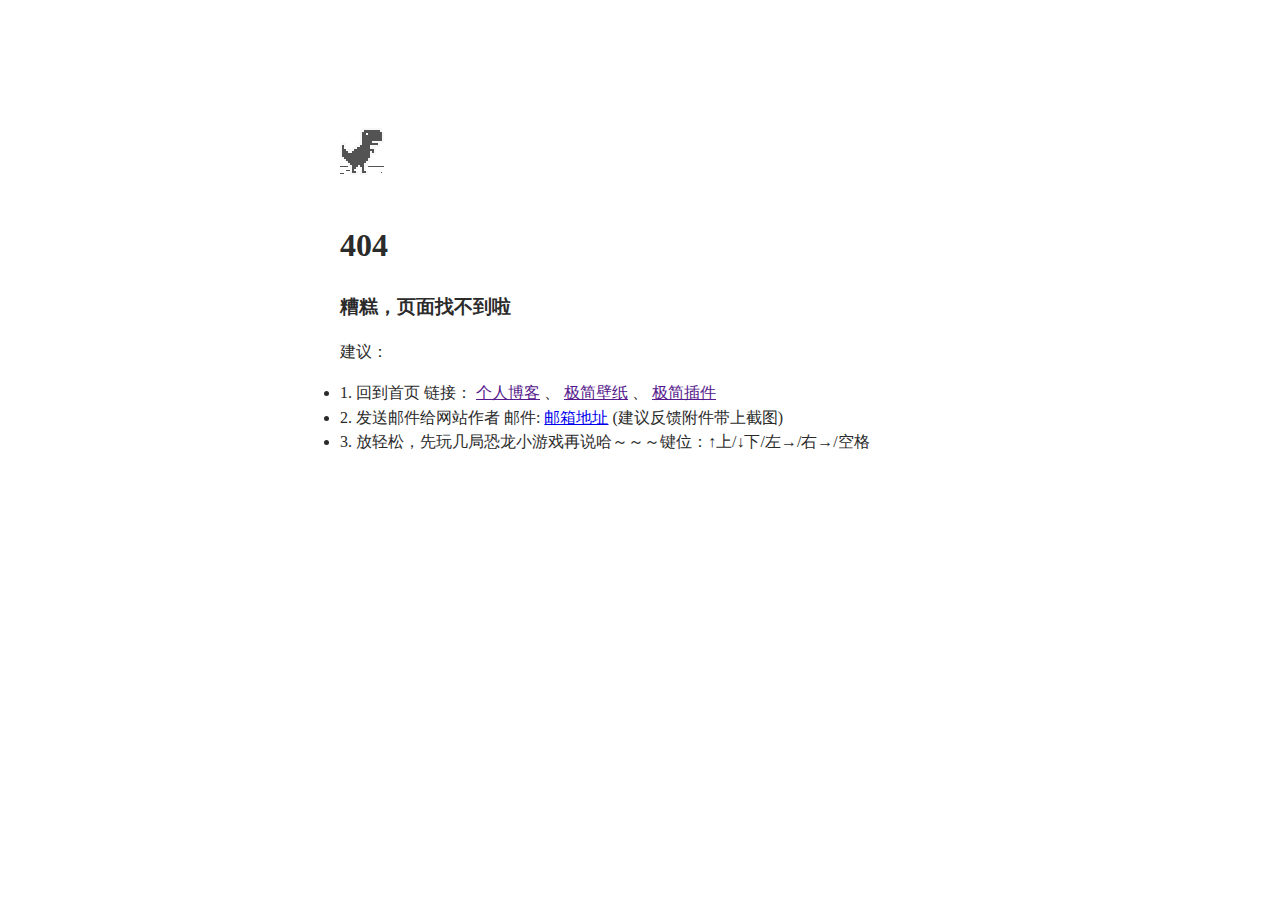
<file: original/index.html>
<!doctype html>
<html>

<head>
    <meta charset="utf-8">
    <meta name="viewport" content="width=device-width, initial-scale=1.0,maximum-scale=1.0, user-scalable=no">
    <title>chrome easter egg: t-rex runner</title>
    <link rel="stylesheet" href="index.css">
    <script src="index.js"></script>
</head>

<body id="t" class="offline">
<div id="messageBox" class="sendmessage">

    <div class="niokbutton" onclick="okbuttonsend()"></div>
</div>
<div id="main-frame-error" class="interstitial-wrapper">
    <div id="main-content">
        <div class="icon icon-offline" alt=""></div>
    </div>
    <div id="offline-resources">
        <img id="offline-resources-1x"
             src="[data-uri]">
        <img id="offline-resources-2x"
             src="[data-uri]">
        <template id="audio-resources">
            <audio id="offline-sound-press"
                   src="[data-uri]"></audio>
            <audio id="offline-sound-hit"
                   src="[data-uri]"></audio>
            <audio id="offline-sound-reached"
                   src="[data-uri]"></audio>
        </template>
    </div>
    <div>
        <h1>404</h1>
        <h3>糟糕，页面找不到啦</h3>
        <p>
            建议：
        <li>1. 回到首页 链接： <a href="" target="_blank">个人博客</a> 、 <a href="" target="_blank">极简壁纸</a> 、 <a href="" target="_blank">极简插件</a></li>
        <li>2. 发送邮件给网站作者 邮件: <a target="_blank" href="mailto:admin@zzzmh.cn">邮箱地址</a> (建议反馈附件带上截图)</li>
        <li>3. 放轻松，先玩几局恐龙小游戏再说哈～～～键位：↑上/↓下/左→/右→/空格</li>
        </p>
    </div>
</div>
</body>

<script>
    document.onkeydown = function (evt) {
        evt = evt || window.event;
        if (evt.keyCode == 32) {
            var box = document.getElementById("messageBox");
            box.style.visibility = "hidden";
        }
    };
</script>

</html>
</file>
<file: original/index.css>
/* Copyright 2013 The Chromium Authors. All rights reserved.
 * Use of this source code is governed by a BSD-style license that can be
 * found in the LICENSE file. */

html, body {
  padding: 0;
  margin: 0;
  width: 100%;
  height: 100%;
}

.icon {
  -webkit-user-select: none;
  user-select: none;
  display: inline-block;
}

.icon-offline {
  content: -webkit-image-set( url("[data-uri]") 1x
  , url("[data-uri]") 2x);
  position: relative;
}

.hidden {
  display: none;
}


/* Offline page */

.offline .interstitial-wrapper {
  color: #2b2b2b;
  font-size: 1em;
  line-height: 1.55;
  margin: 0 auto;
  max-width: 600px;
  padding-top: 100px;
  width: 100%;
}

.offline .runner-container {
  height: 150px;
  max-width: 600px;
  overflow: hidden;
  position: absolute;
  top: 35px;
  width: 44px;
}

.offline .runner-canvas {
  height: 150px;
  max-width: 600px;
  opacity: 1;
  overflow: hidden;
  position: absolute;
  top: 0;
  z-index: 2;
}

.offline .controller {
  background: rgba(247, 247, 247, .1);
  height: 100vh;
  left: 0;
  position: absolute;
  top: 0;
  width: 100vw;
  z-index: 1;
}

#offline-resources {
  display: none;
}

@media (max-width: 420px) {
  .suggested-left > #control-buttons, .suggested-right > #control-buttons {
    float: none;
  }
  .snackbar {
    left: 0;
    bottom: 0;
    width: 100%;
    border-radius: 0;
  }
}

@media (max-height: 350px) {
  h1 {
    margin: 0 0 15px;
  }
  .icon-offline {
    margin: 0 0 10px;
  }
  .interstitial-wrapper {
    margin-top: 5%;
  }
  .nav-wrapper {
    margin-top: 30px;
  }
}

@media (min-width: 600px) and (max-width: 736px) and (orientation: landscape) {
  .offline .interstitial-wrapper {
    margin-left: 0;
    margin-right: 0;
  }
}

@media (min-width: 420px) and (max-width: 736px) and (min-height: 240px) and (max-height: 420px) and (orientation:landscape) {
  .interstitial-wrapper {
    margin-bottom: 100px;
  }
}

@media (min-height: 240px) and (orientation: landscape) {
  .offline .interstitial-wrapper {
    margin-bottom: 90px;
  }
  .icon-offline {
    margin-bottom: 20px;
  }
}

@media (max-height: 320px) and (orientation: landscape) {
  .icon-offline {
    margin-bottom: 0;
  }
  .offline .runner-container {
    top: 10px;
  }
}

@media (max-width: 240px) {
  .interstitial-wrapper {
    overflow: inherit;
    padding: 0 8px;
  }
}
</file>
